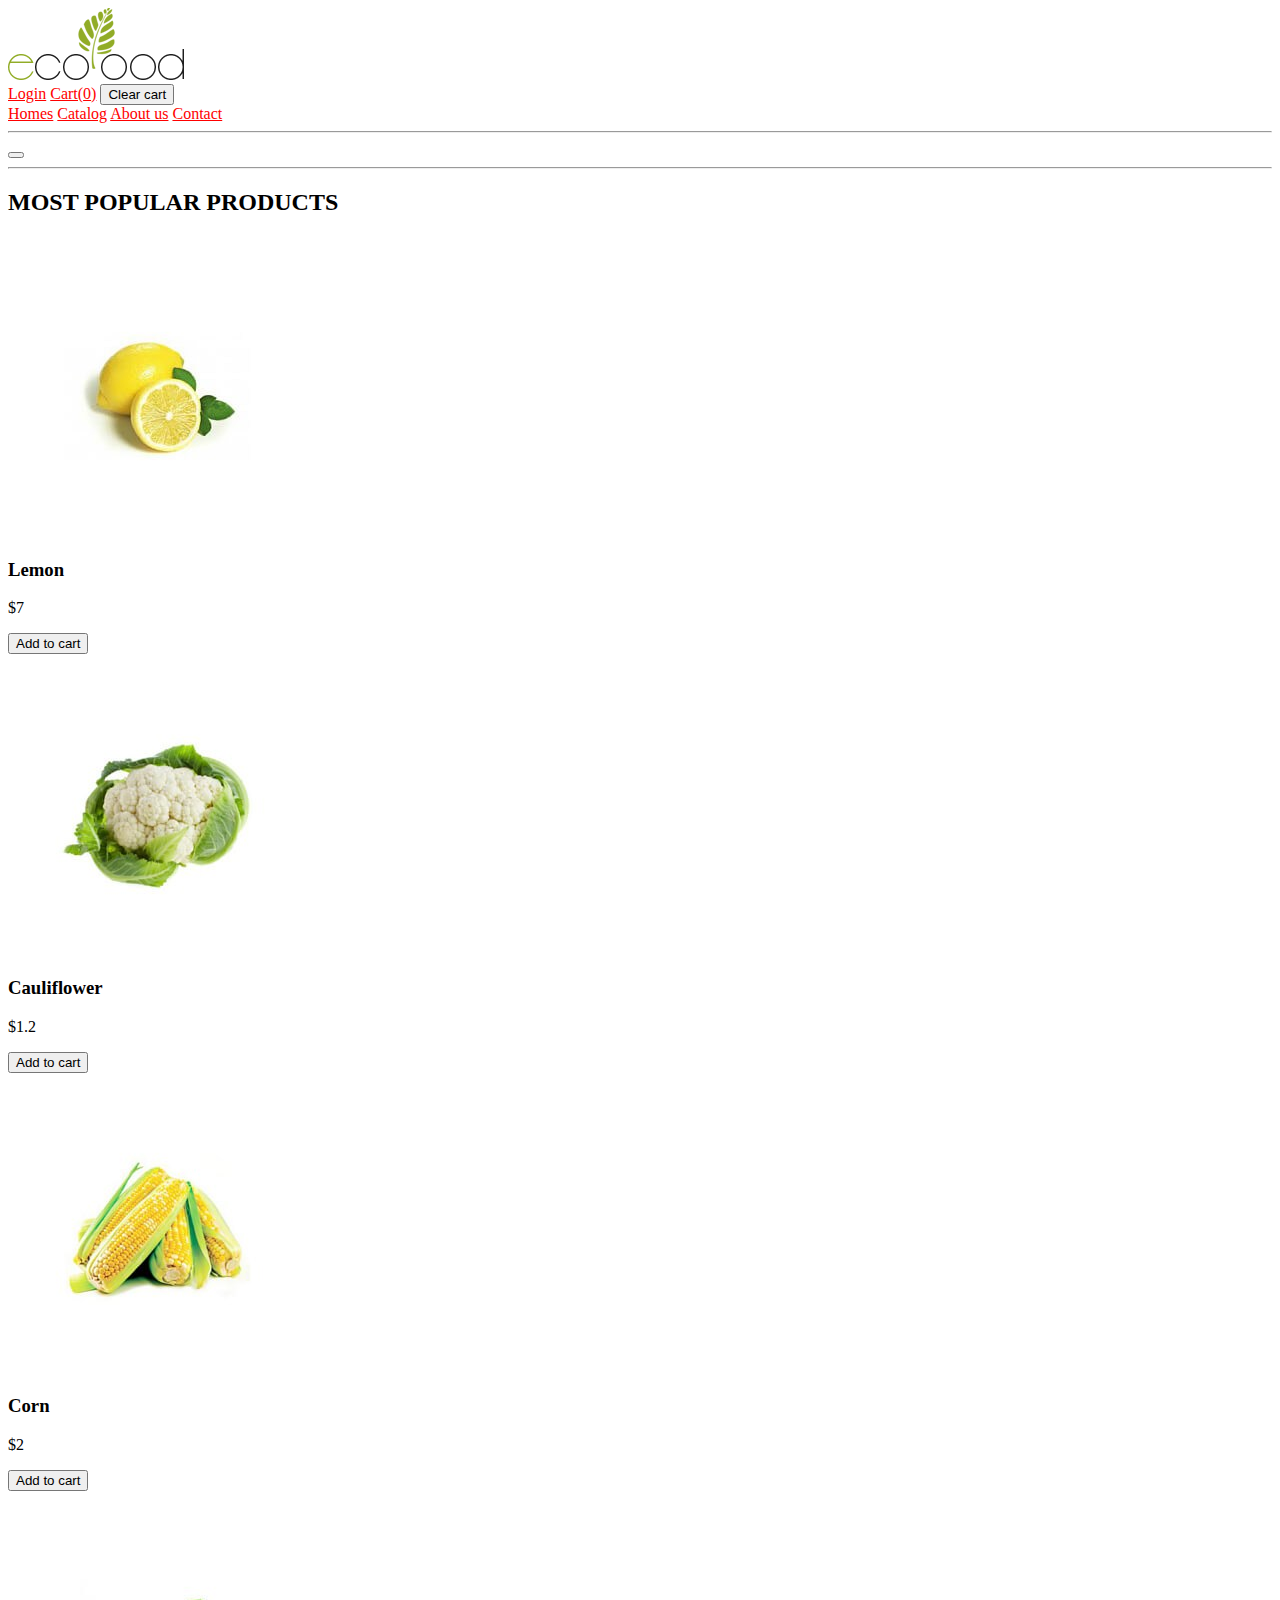
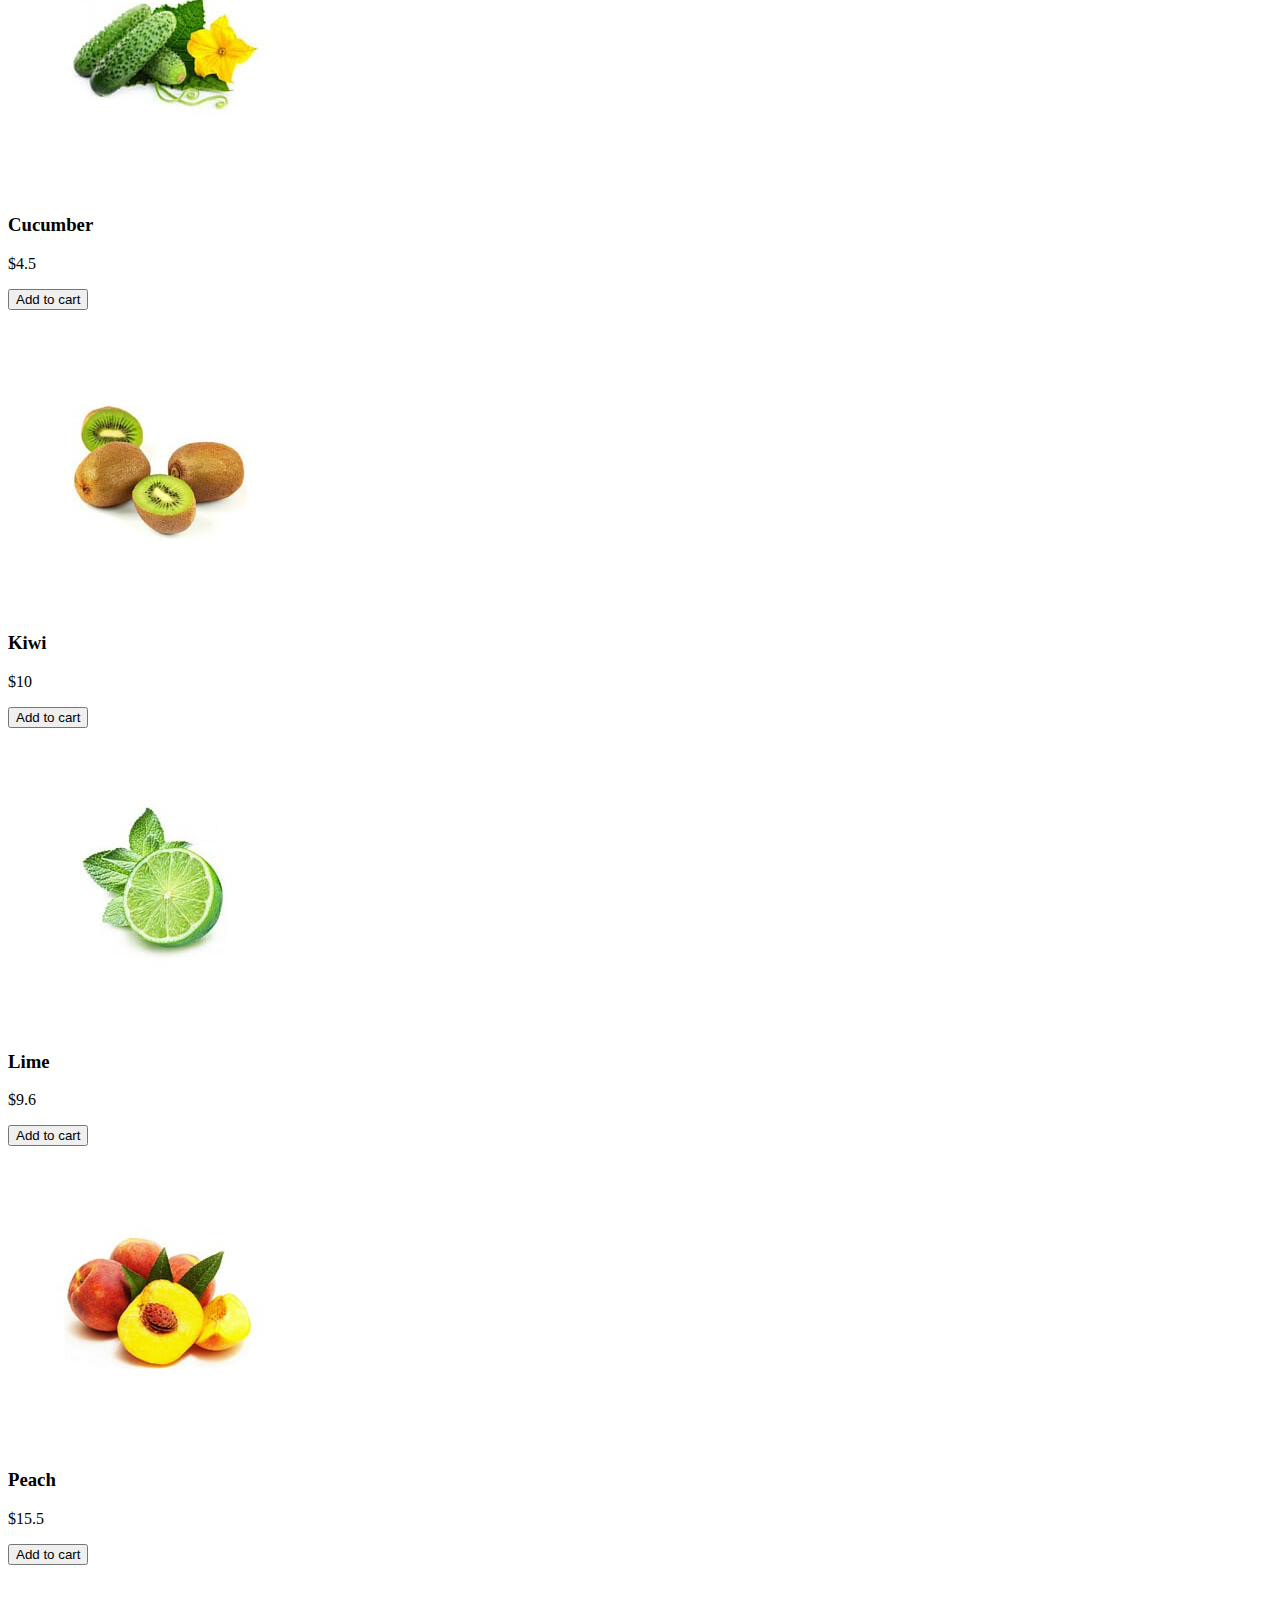
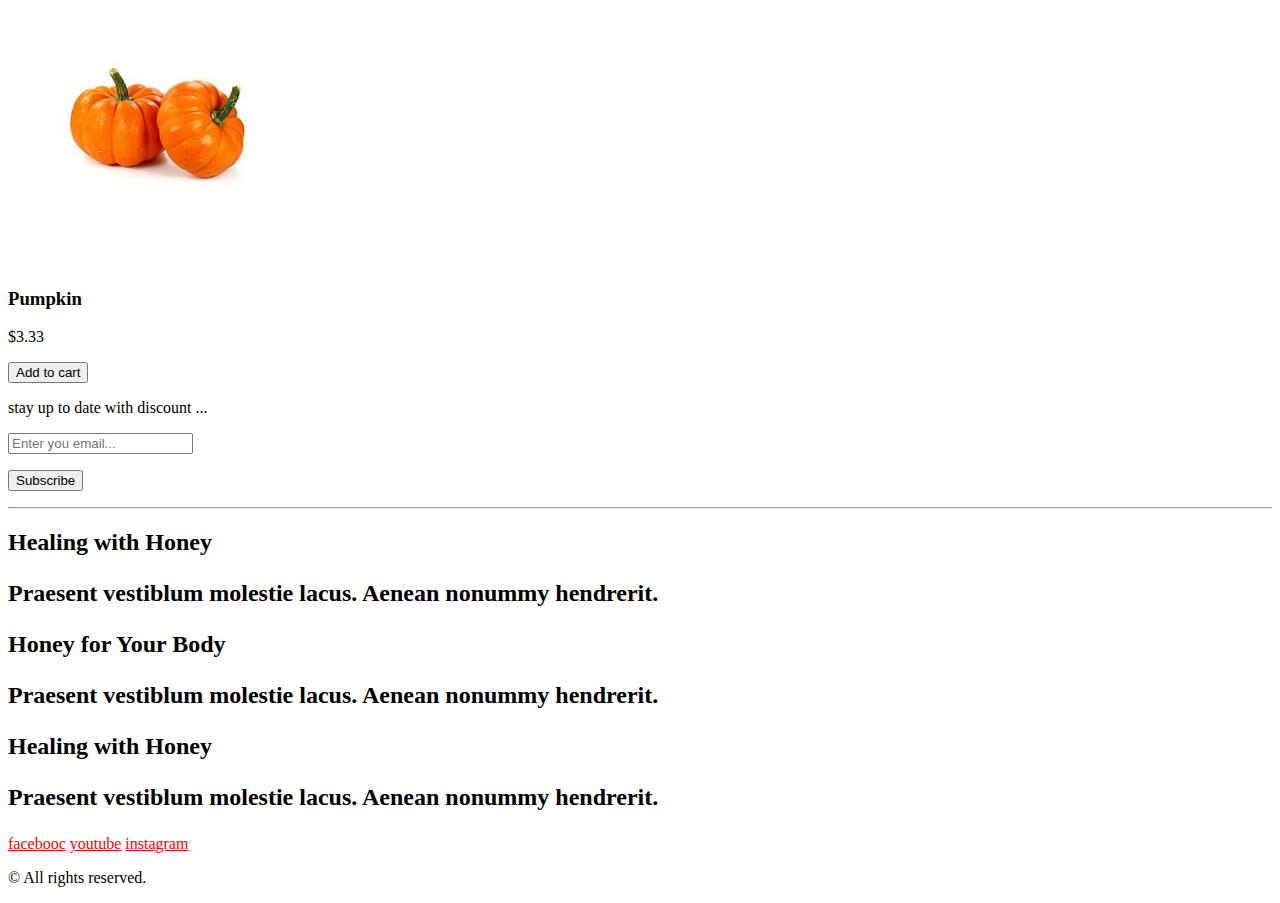
<file: index.html>
<!DOCTYPE html>

<html lang="en">
<head>
	<meta charset="UTF-8">
	<meta name="viewport" content="width=device-width, initial-scale=1.0">
<title>Eco Food</title>
	<link rel="stylesheet" type ="text/css" href="css/style.css">

	
</head>
<body>
	<div class="wrapper">
		<header>	
				<a href="#"><img src="img/logo.png" alt="logo"></a>
			<section>
			<a href="#" class="button">Login</a>
			<a href="#" class="link">Cart(<span>0</span>)</a>
			<button class="button">Clear cart</button>
		</section>		
		<nav>
			<a href="#">Homes</a>
			<a href="#">Catalog</a>
			<a href="#">About us</a>
			<a href="#">Contact</a>
		</nav>
		<hr>
	</header>
		<main>
			<button class="yelowDutton"></button>
			<section>
			<!- cerousel-->
			</section>
			<hr>
		 	<section class="products">
		 		<h2>MOST POPULAR PRODUCTS</h2>

					<section class="products-centr-1">
						<section>
							<article id="1">
								<img src="img/lemon.jpg" alt="lemon">
								<h3>Lemon</h3>
								<p>$7</p>
								<button class="button"> Add to cart</button> 
							</article> 
						</section>	
						<section>
							<article id="2">
								<img src="img/cauliflower.jpg" alt="Cauliflower">
								<h3>Cauliflower</h3>
								<p>$1.2</p>
								<button class="button"> Add to cart</button> 
							</article> 		
						</section>	
						<section>
							<article id="3">
								<img src="img/corn.jpg" alt="Corn">
								<h3>Corn</h3>
								<p>$2</p>
								<button class="button"> Add to cart</button> 
							</article> 		
						</section>
					</section>
					
						<section class="products-centr-2">
							<section>
									<article id="4">
									<img src="img/cucumber.jpg" alt="Cucumber">
									<h3>Cucumber</h3>
									<p>$4.5</p>
									<button class="button"> Add to cart</button> 
								</article> 		
							</section> 

							<section>
								<article id="5">
									<img src="img/kiwi.jpg" alt="Kiwi">
									<h3>Kiwi</h3>
									<p>$10</p>
									<button class="button"> Add to cart</button> 
								</article> 	
							</section>	

							<section> 
								<article id="6">
									<img src="img/lime.jpg" alt="Lime">
									<h3>Lime</h3>
									<p>$9.6</p>
									<button class="button"> Add to cart</button> 
								</article> 		
							</section>
						</section>
						
						<section class="products-centr-3">
							<section>
								<article id="7">
									<img src="img/peach.jpg" alt="Peach">
									<h3>Peach</h3>
									<p>$15.5</p>
									<button class="button"> Add to cart</button> 
								</article> 	
							</section>
							<section>	
								<article id="8">
									<img src="img/pumpkin.jpg" alt="Pumpkin">
									<h3>Pumpkin</h3>
									<p>$3.33</p>
									<button  class="button"> Add to cart</button> 
								</article> 		
							</section>	
						</section>	
			</section>






			 		<section class="products-centr-product>
							

							

							
						</section>	
							

			 		<section>
			 			
				 			<h2>You personal sales quide...</h2>
				 		<form action="#">

				 				<p>stay up to date with <span>discount</span> ...</p>
				 				<input type="email" name=" email" placeholder="Enter you email..."/>
				 			<p>	<input type="button" value ="Subscribe"/></p>
			 			</form>

			 		</section>
			 		
		 	</section>

		 </main>

	<footer>
		<hr/>
		<section>
			<article>
				<h2>Healing with Honey<h2>
				<p>Praesent vestiblum molestie lacus. Aenean nonummy hendrerit.<p>
			</article>
		

			<article>
				<h2>Honey for Your Body<h2>
				<p>Praesent vestiblum molestie lacus. Aenean nonummy hendrerit.<p>
			</article>

			<article>
				<h2>Healing with Honey<h2>
				<p>Praesent vestiblum molestie lacus. Aenean nonummy hendrerit.<p>
			</article>
		</section>
	




		<section>
			<a href="facebooc.com">facebooc</a>
			<a href="youbube.com"> youtube</a>
			<a href="instagram.com">instagram</a>
		</section>
		<p> &copy; All rights reserved. </p>
	  </footer>

	</div>
</body>
</html>
</file>
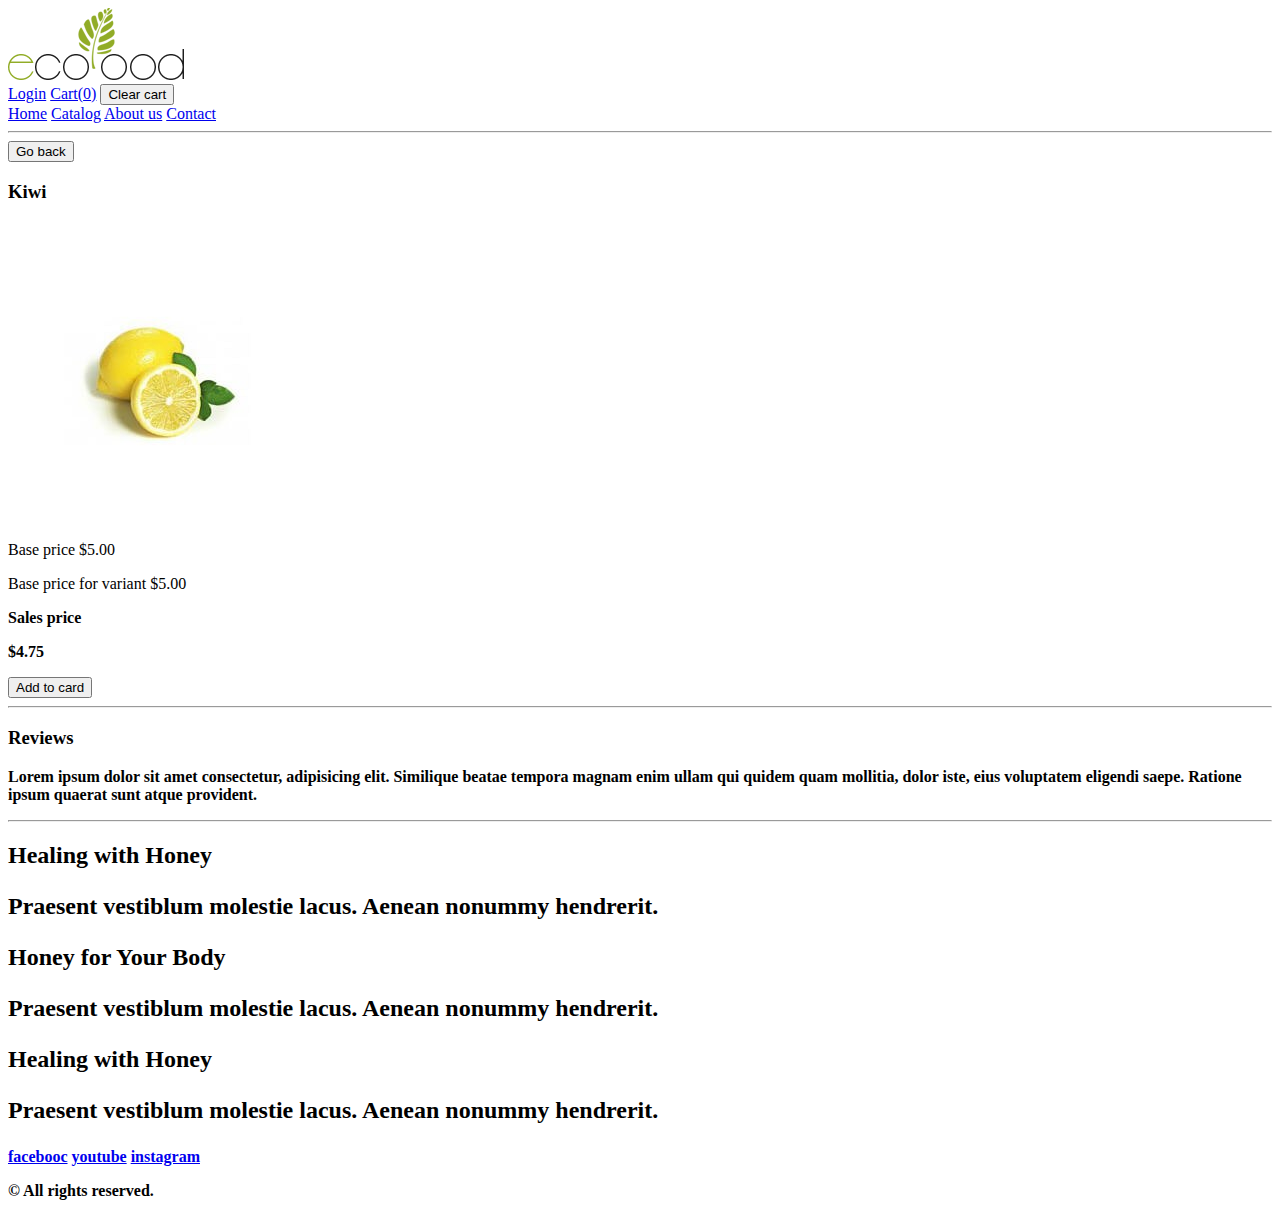
<file: product lemon.html>
<!DOCTYPE html>

<html lang="en">
<head>
	<meta charset="UTF-8">
	<meta name="viewport" content="width=device-width, initial-scale=1.0">
<title>Eco Food</title>
</head>
<body>
	<header>	
		<a href="#"><img src="img/logo.png" alt="logo"></a>
		<section>
			<a href="#">Login</a>
			<a href="#">Cart(<span>0</span>)</a>
			<button>Clear cart</button>
		</section>		
		<nav>
			<a href="#">Home</a>
			<a href="#">Catalog</a>
			<a href="#">About us</a>
			<a href="#">Contact</a>
		</nav>
		<hr>
	</header>
	 <main>
	 	<button>Go back</button>
	 	<section>
            <h3>Kiwi</h3>
            <img src="img/lemon.jpg" alt="lemon"/>
            
        </section>
       <footer>
           
           <section>
               <article>
               <p>Base price $5.00</p>
               <p>Base price for variant $5.00</p>
               <p> <b> Sales price</b></p>
               <p><b>$4.75<b></p>
                <button>Add to card</button>
                </article>
            </section>
            <hr/>
            <section>
                <h3>Reviews</h3>
                    <p>Lorem ipsum dolor sit amet consectetur, adipisicing elit. Similique beatae tempora magnam enim ullam qui quidem quam mollitia, dolor iste, eius voluptatem eligendi saepe. Ratione ipsum quaerat sunt atque provident.</p>

            </section>
            <hr/>
                <article>
                   <h2>Healing with Honey<h2>
                   <p>Praesent vestiblum molestie lacus. Aenean nonummy hendrerit.<p>
               </article>



               <article>
                   <h2>Honey for Your Body<h2>
                   <p>Praesent vestiblum molestie lacus. Aenean nonummy hendrerit.<p>
               </article>

               <article>
                   <h2>Healing with Honey<h2>
                   <p>Praesent vestiblum molestie lacus. Aenean nonummy hendrerit.<p>
               </article>
           </section>
       
           <section>
               <a href="facebooc.com">facebooc</a>
               <a href="youbube.com"> youtube</a>
               <a href="instagram.com">instagram</a>
           </section>
           <p> &copy; All rights reserved. </p>
       </footer>
   </main>
</file>
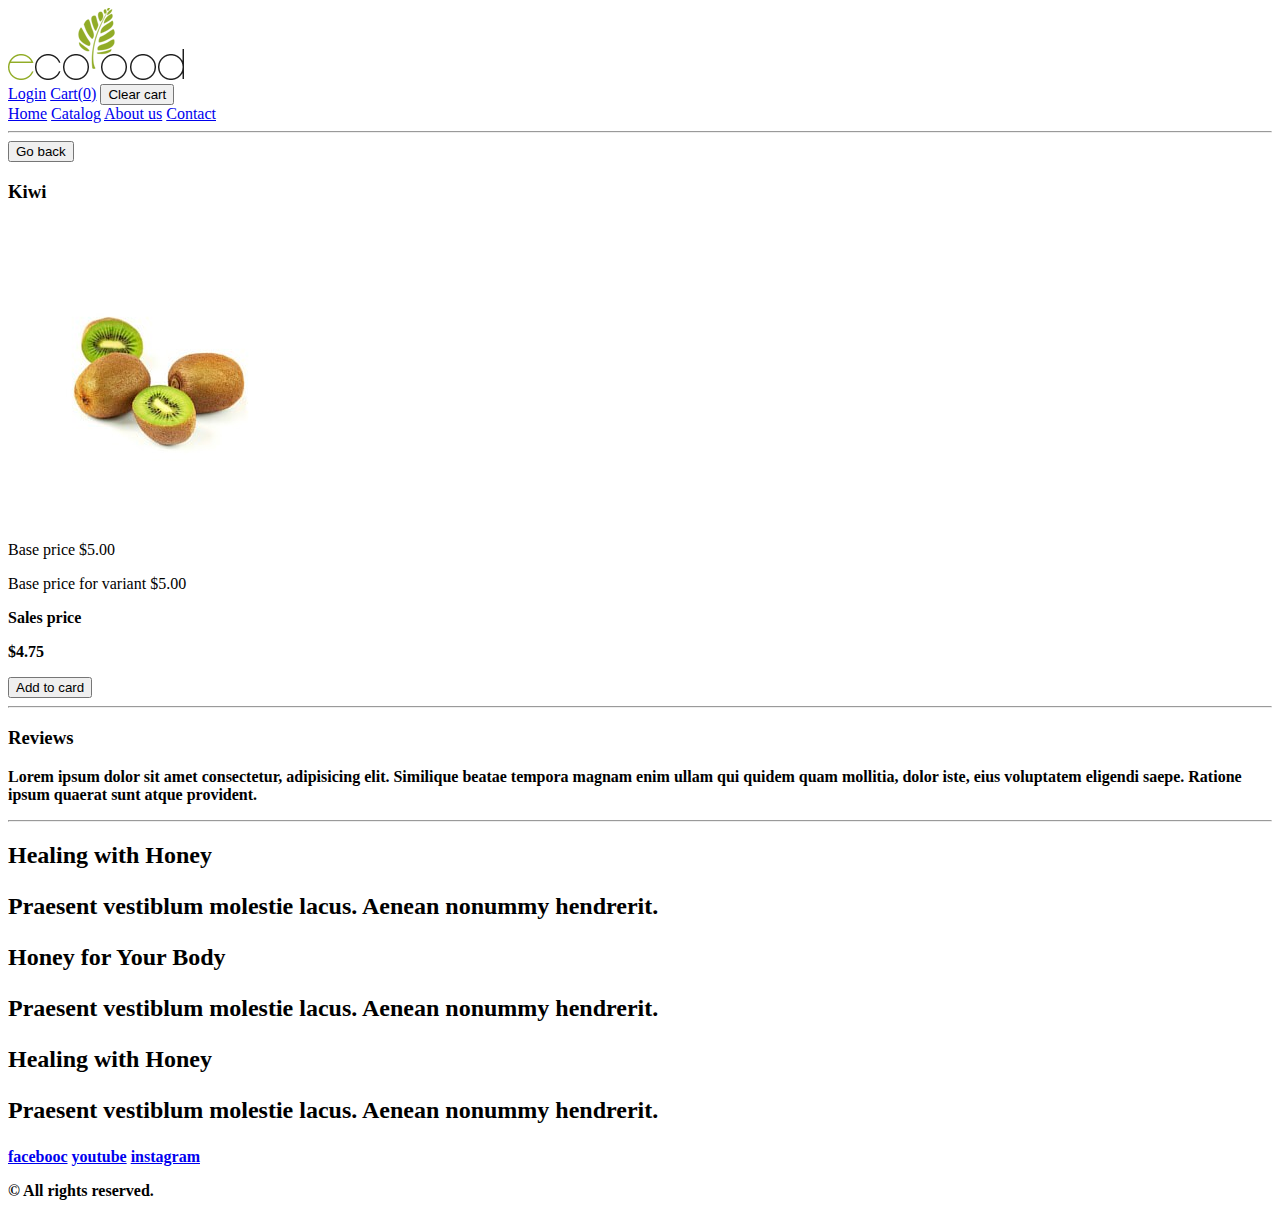
<file: product.html>
<!DOCTYPE html>

<html lang="en">
<head>
	<meta charset="UTF-8">
	<meta name="viewport" content="width=device-width, initial-scale=1.0">
<title>Eco Food</title>
</head>
<body>
	<header>	
		<a href="#"><img src="img/logo.png" alt="logo"></a>
		<section>
			<a href="#">Login</a>
			<a href="#">Cart(<span>0</span>)</a>
			<button>Clear cart</button>
		</section>		
		<nav>
			<a href="#">Home</a>
			<a href="#">Catalog</a>
			<a href="#">About us</a>
			<a href="#">Contact</a>
		</nav>
		<hr>
	</header>
	 <main>
	 	<button>Go back</button>
	 	<section>
	 		<h3>Kiwi</h3>
	 		<img src="img/kiwi.jpg" alt="kiwi"/>
	 		
	 	</section>
		<footer>
			
			<section>
				<article>
				<p>Base price $5.00</p>
				<p>Base price for variant $5.00</p>
				<p> <b> Sales price</b></p>
				<p><b>$4.75<b></p>
 				<button>Add to card</button>
 				</article>
 			</section>
 			<hr/>
 			<section>
 				<h3>Reviews</h3>
 					<p>Lorem ipsum dolor sit amet consectetur, adipisicing elit. Similique beatae tempora magnam enim ullam qui quidem quam mollitia, dolor iste, eius voluptatem eligendi saepe. Ratione ipsum quaerat sunt atque provident.</p>

 			</section>
 			<hr/>
 				<article>
					<h2>Healing with Honey<h2>
					<p>Praesent vestiblum molestie lacus. Aenean nonummy hendrerit.<p>
				</article>



				<article>
					<h2>Honey for Your Body<h2>
					<p>Praesent vestiblum molestie lacus. Aenean nonummy hendrerit.<p>
				</article>

				<article>
					<h2>Healing with Honey<h2>
					<p>Praesent vestiblum molestie lacus. Aenean nonummy hendrerit.<p>
				</article>
			</section>
		
			<section>
				<a href="facebooc.com">facebooc</a>
				<a href="youbube.com"> youtube</a>
				<a href="instagram.com">instagram</a>
			</section>
			<p> &copy; All rights reserved. </p>
		</footer>
	</main>
</file>
<file: css/style.css>
/*body{
    background-color:white ;
}
/* .products{
    display: flex;
   text-align: center; */





/*.products-centr-1{
    display: flex;
    justify-content: space-between;
    align-items: center;
    text-align: center;
    flex-basis: 20%;
    flex-wrap: wrap;
}
*/
/*.products-centr-2{
    display: flex;
    justify-content: space-between;
    align-items: center;
    text-align: center;
    flex-basis: 20%;
    flex-wrap: wrap;
    
}*/

/*.products-centr-3{
    display: flex;
    justify-content: center;
    align-items: center;
    text-align: center;
    flex-basis: 20%;
    
}*/
a{
    color: red;
}

{}
</file>
